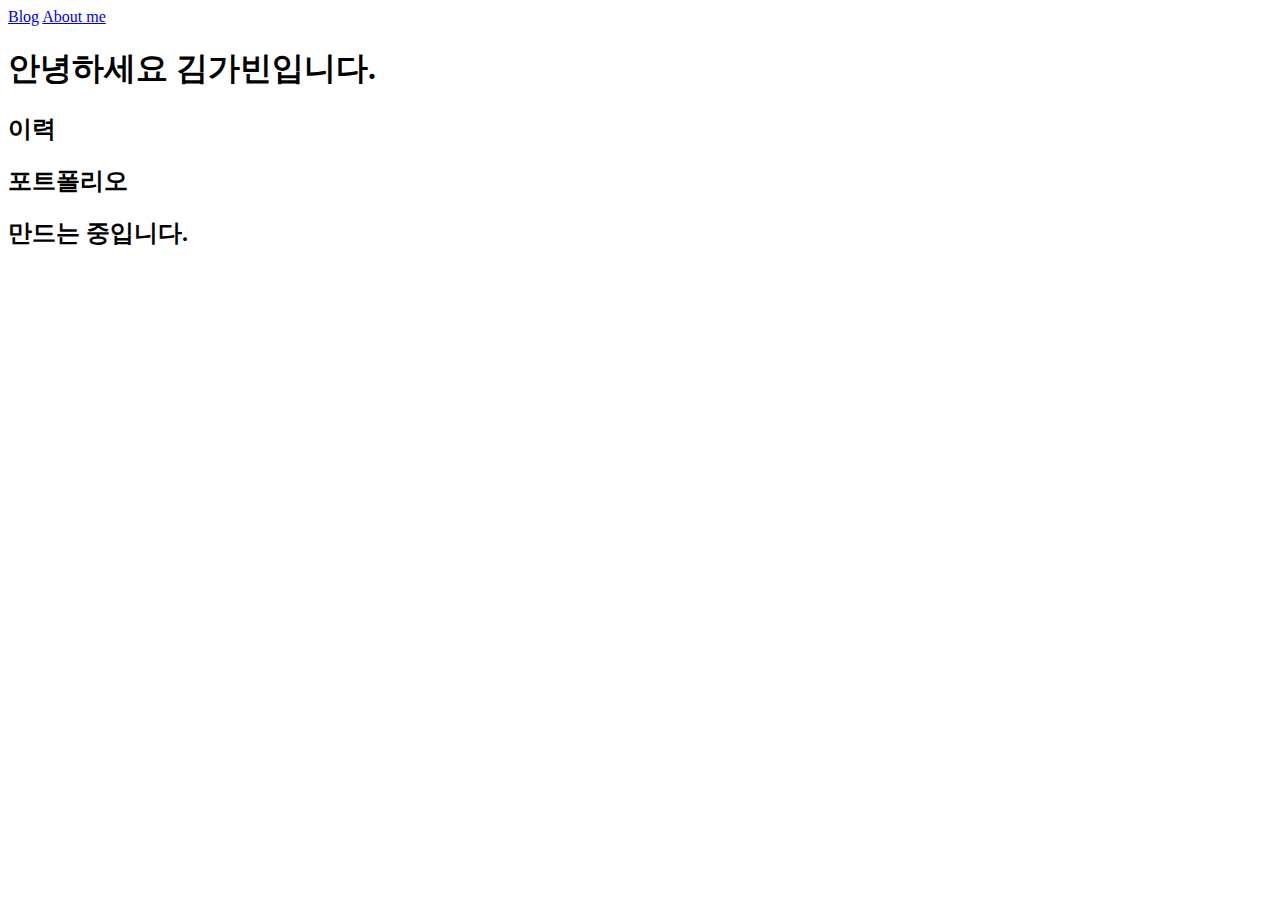
<file: single_pages/templates/single_pages/about_me.html>
<!DOCTYPE html>
<html lang="ko">
<head>
    <meta charset="UTF-8">
    <title>개발자 김가빈입니다.</title>
</head>
<body>
    <nav>
        <a href="/blog/">Blog</a>
        <a href="/about_me/">About me</a>
    </nav>

    <h1>안녕하세요 김가빈입니다.</h1>
    <h2>이력</h2>
    <h2>포트폴리오</h2>
    <h2>만드는 중입니다.</h2>


</body>
</html>
</file>
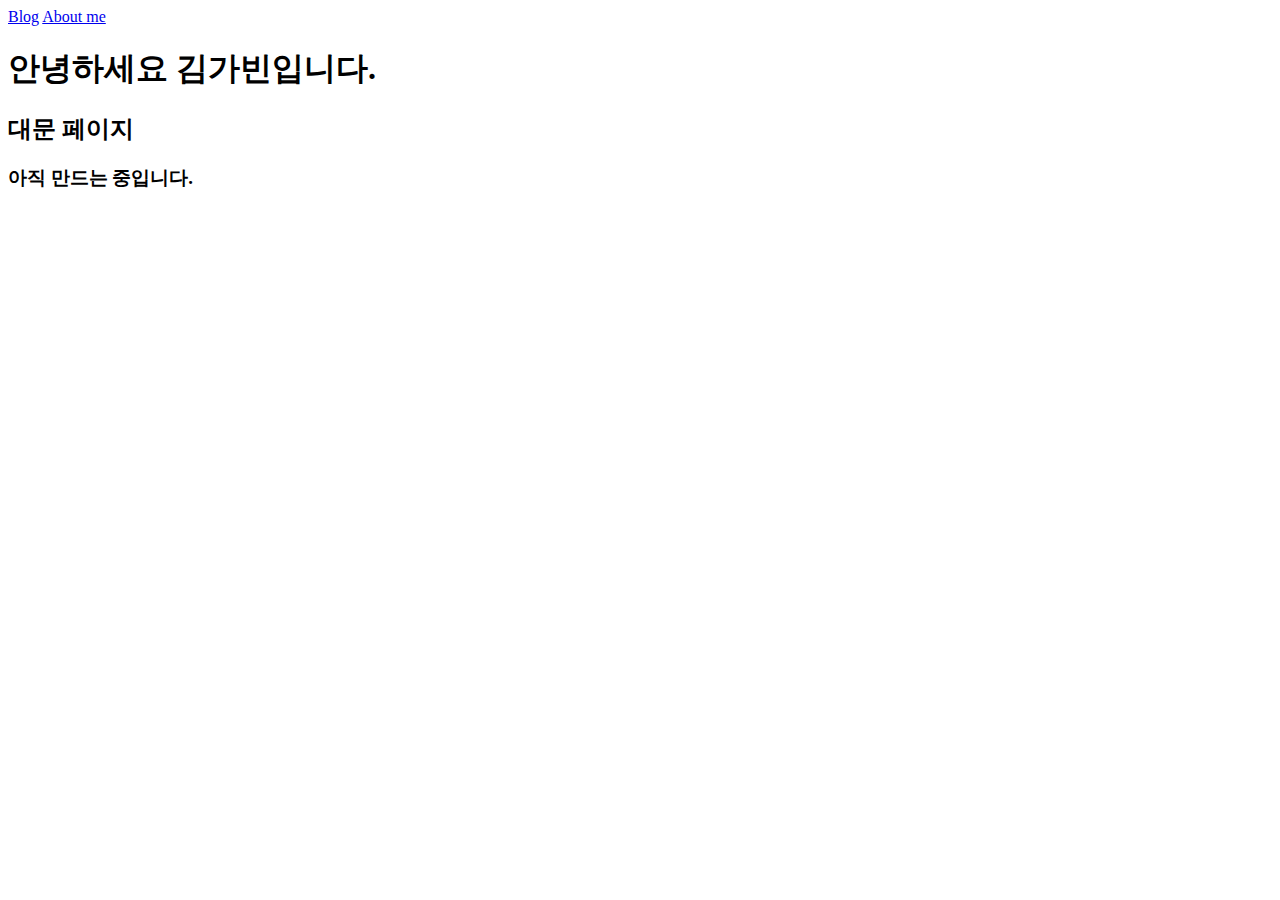
<file: single_pages/templates/single_pages/lading.html>
<!DOCTYPE html>
<html lang="ko">
<head>
    <meta charset="UTF-8">
    <title>김가빈입니다</title>
</head>
<body>
    <nav>
        <a href="/blog/">Blog</a>
        <a href="/about_me/">About me</a>
    </nav>

    <h1>안녕하세요 김가빈입니다.</h1>
    <h2>대문 페이지</h2>
    <h3>아직 만드는 중입니다.</h3>
</body>
</html>
</file>
